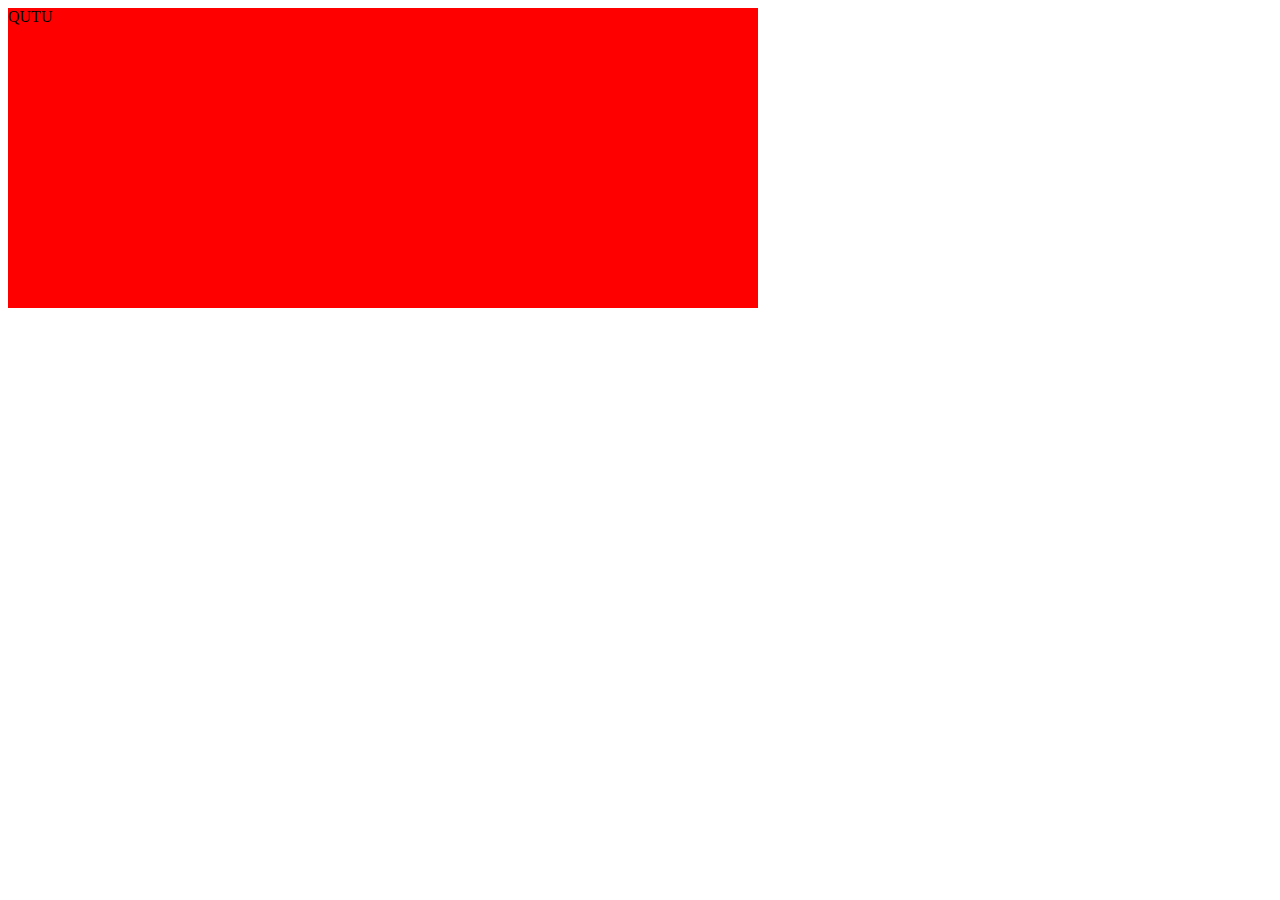
<file: index3.html>
<!DOCTYPE html>
<html lang="en">
<head>
    <meta charset="UTF-8">
    <meta name="viewport" content="width=device-width, initial-scale=1.0">
    <title>Document</title>
    <link rel="stylesheet" href="style3.css">
</head>
<body>
    <div class="box">
        QUTU
    </div>
</body>
</html>
</file>
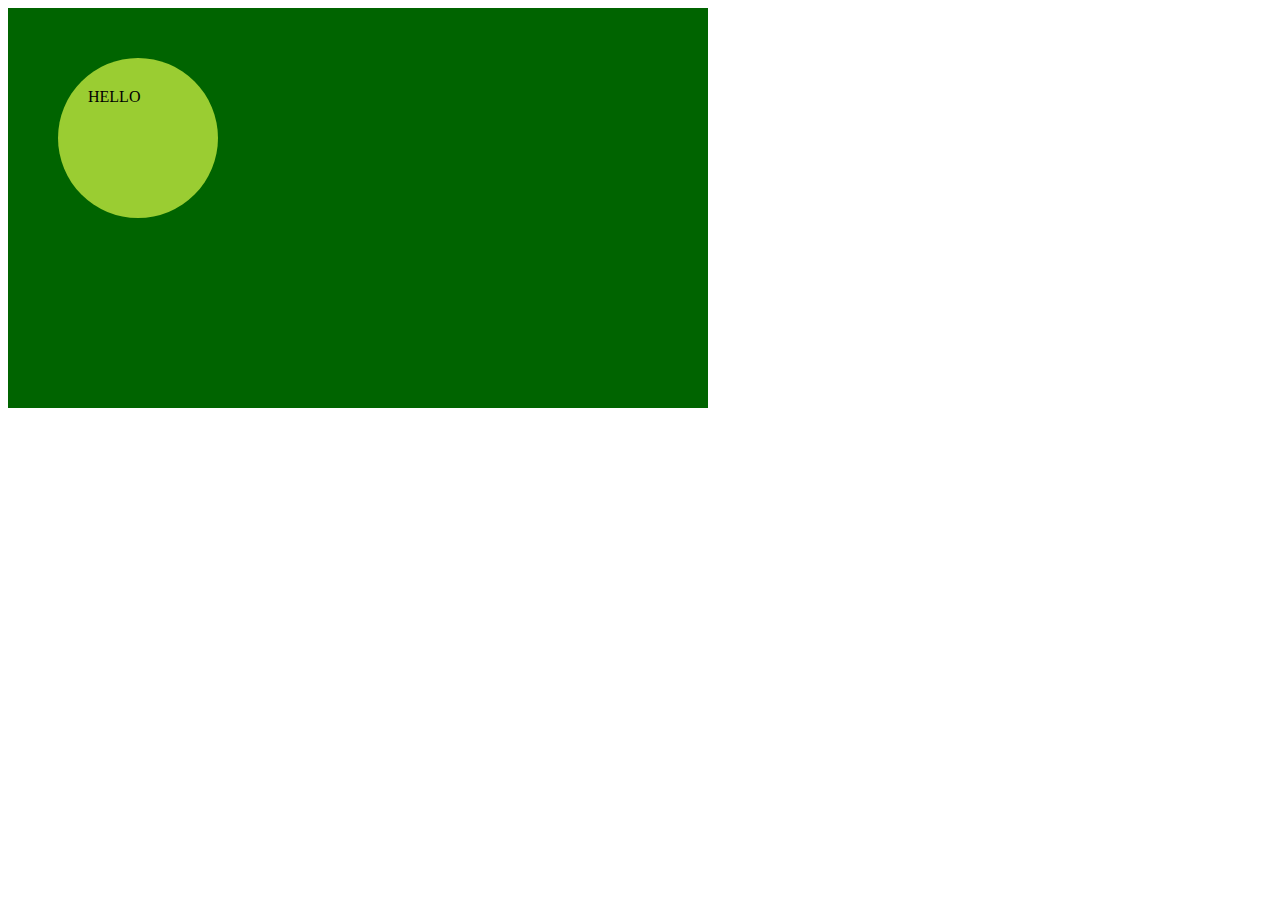
<file: index4.html>
<!DOCTYPE html>
<html lang="en">
<head>
    <meta charset="UTF-8">
    <meta name="viewport" content="width=device-width, initial-scale=1.0">
    <title>Document</title>
    <link rel="stylesheet" href="style4.css">
</head>
<body>
    
    <div class="box">
        <div class="child-box">HELLO</div>
    </div>

</body>
</html>
</file>
<file: style3.css>
.box {
    width: 750px;
    height: 300px;
    background-color: darkgreen;
}

/*
    min-width`dirse o demekdirki minimum filan pixelden baslayaraq yuxari pixellerde
    bu cur gorunecek
    max-width`dirse eger o zaman demekdirki asagi pixelden verdiyin max-width`e qeder
    bu cur gorunecek
*/
/* @media (min-width: 1024px) {
    .box {
        background-color: purple;
    }
}

@media (min-width: 640px) and (max-width: 1024px) {
    .box {
        background-color: darkblue;
    }
} */

@media (width > 720px) {
    .box {
        background-color: red;
    }
}

@media (480px < width < 720px) {
    .box {
        background-color: purple;
    }
}
</file>
<file: style4.css>
.box {
    width: 700px;
    height: 400px;
    background-color: darkgreen;
    position: relative;

    .child-box {
        margin: 50px;
        padding: 30px;
        width: 100px;
        height: 100px;
        background-color: yellowgreen;
        position: absolute;
        animation: squareLoop 4s infinite;
        /* 
                                infinite sonsuza qeder isleyir
                                forwards 100% olduqda hemin yerde de qalir basa qayitmir
        */
        border-radius: 50%;
        /* transform: scale(1); */ /* boyudur */
        /* transition: transform 300ms; */

        /* &:hover {
            transform: scale(1.2);
        } */
    }
}

@keyframes squareLoop {
    /* from {
     transform: translate(0, 0);
    }
    to {
        transform: translate(50%, 50%);
    } */

    0% {
        transform: translate(440px, 0) rotate(0);
    }
    25% {
        transform: translate(440px, 140px) rotate(90deg);
    }
    50% {
        transform: translate(0, 140px) rotate(180deg);
    }
    75% {
        transform: translate(0, 0) rotate(270deg);
    }
    100% {
        transform: translate(440px, 0) rotate(360deg);
    }
}
</file>
